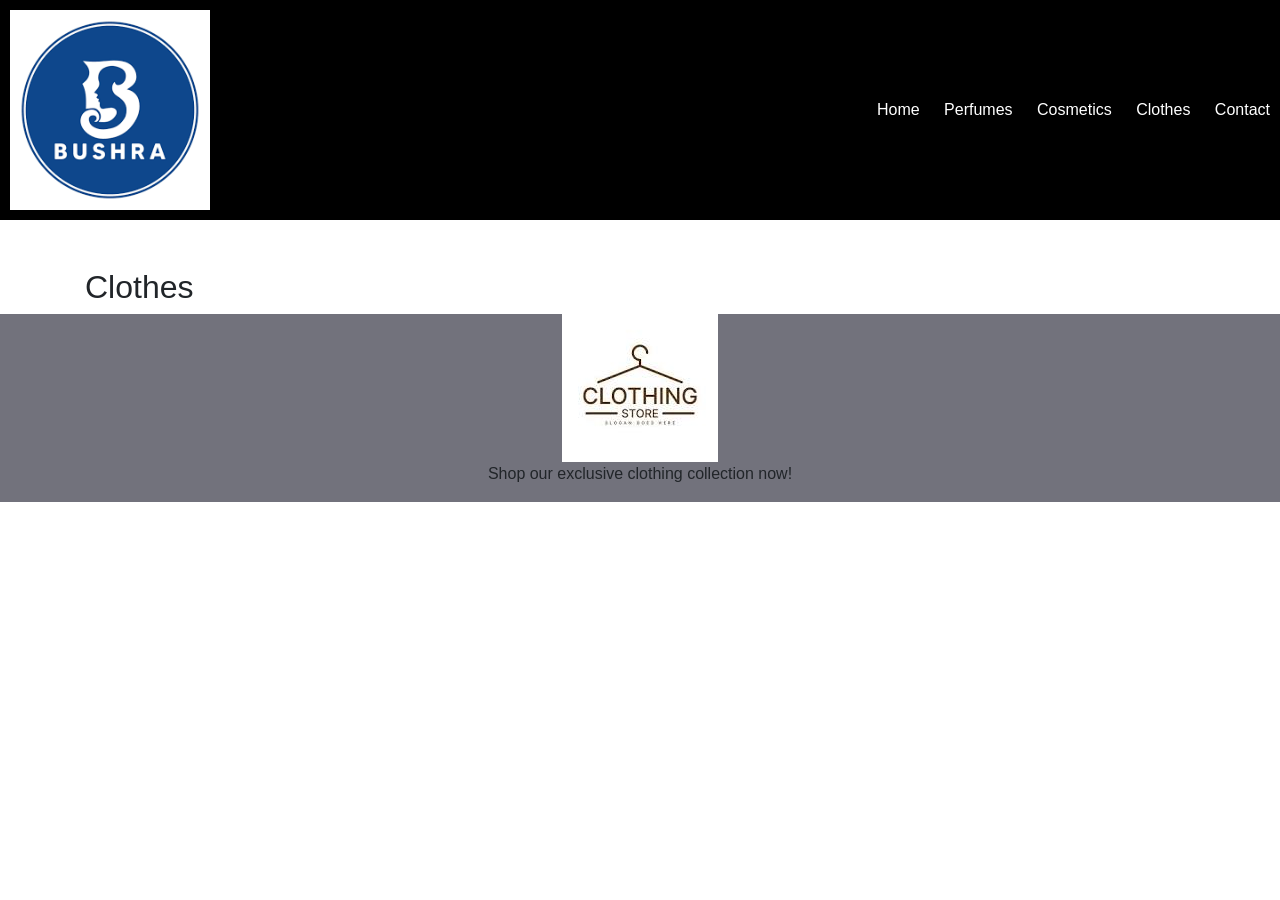
<file: Desktop/E-Comerce website/clothes.html>
<!DOCTYPE html>
<html lang="en">
<head>
  <meta charset="UTF-8">
  <meta name="viewport" content="width=device-width, initial-scale=1.0">
  <title>Clothes</title>
  <link rel="stylesheet" href="https://stackpath.bootstrapcdn.com/bootstrap/4.5.2/css/bootstrap.min.css">
  <link rel="stylesheet" href="style.css">
  <script defer src="script.js"></script>
</head>
<body>
  <header class="header">
    <img src="img/download.png logo.png" alt="Logo" class="logo">
    <ul class="nav-links">
      <li><a href="index.html">Home</a></li>
      <li><a href="perfumes.html">Perfumes</a></li>
      <li><a href="cosmetics.html">Cosmetics</a></li>
      <li><a href="clothes.html">Clothes</a></li>
      <li><a href="contact.html">Contact</a></li>
    </ul>
  </header>
  <div class="container mt-5">
    <h2>Clothes</h2>
    <div id="products-container" data-type="clothes" class="row row-cols-1 row-cols-md-3 g-4"></div>
  </div>

<!-- Footer -->
<footer class="perfume-footer">
    <div class="container">
        <div class="row">
            <div class="col text-center">
                <img src="[data-uri]">
                <p>Shop our exclusive clothing collection now!</p>
            </div>
        </div>
    </div>
</footer>



</body>
</html>
</file>
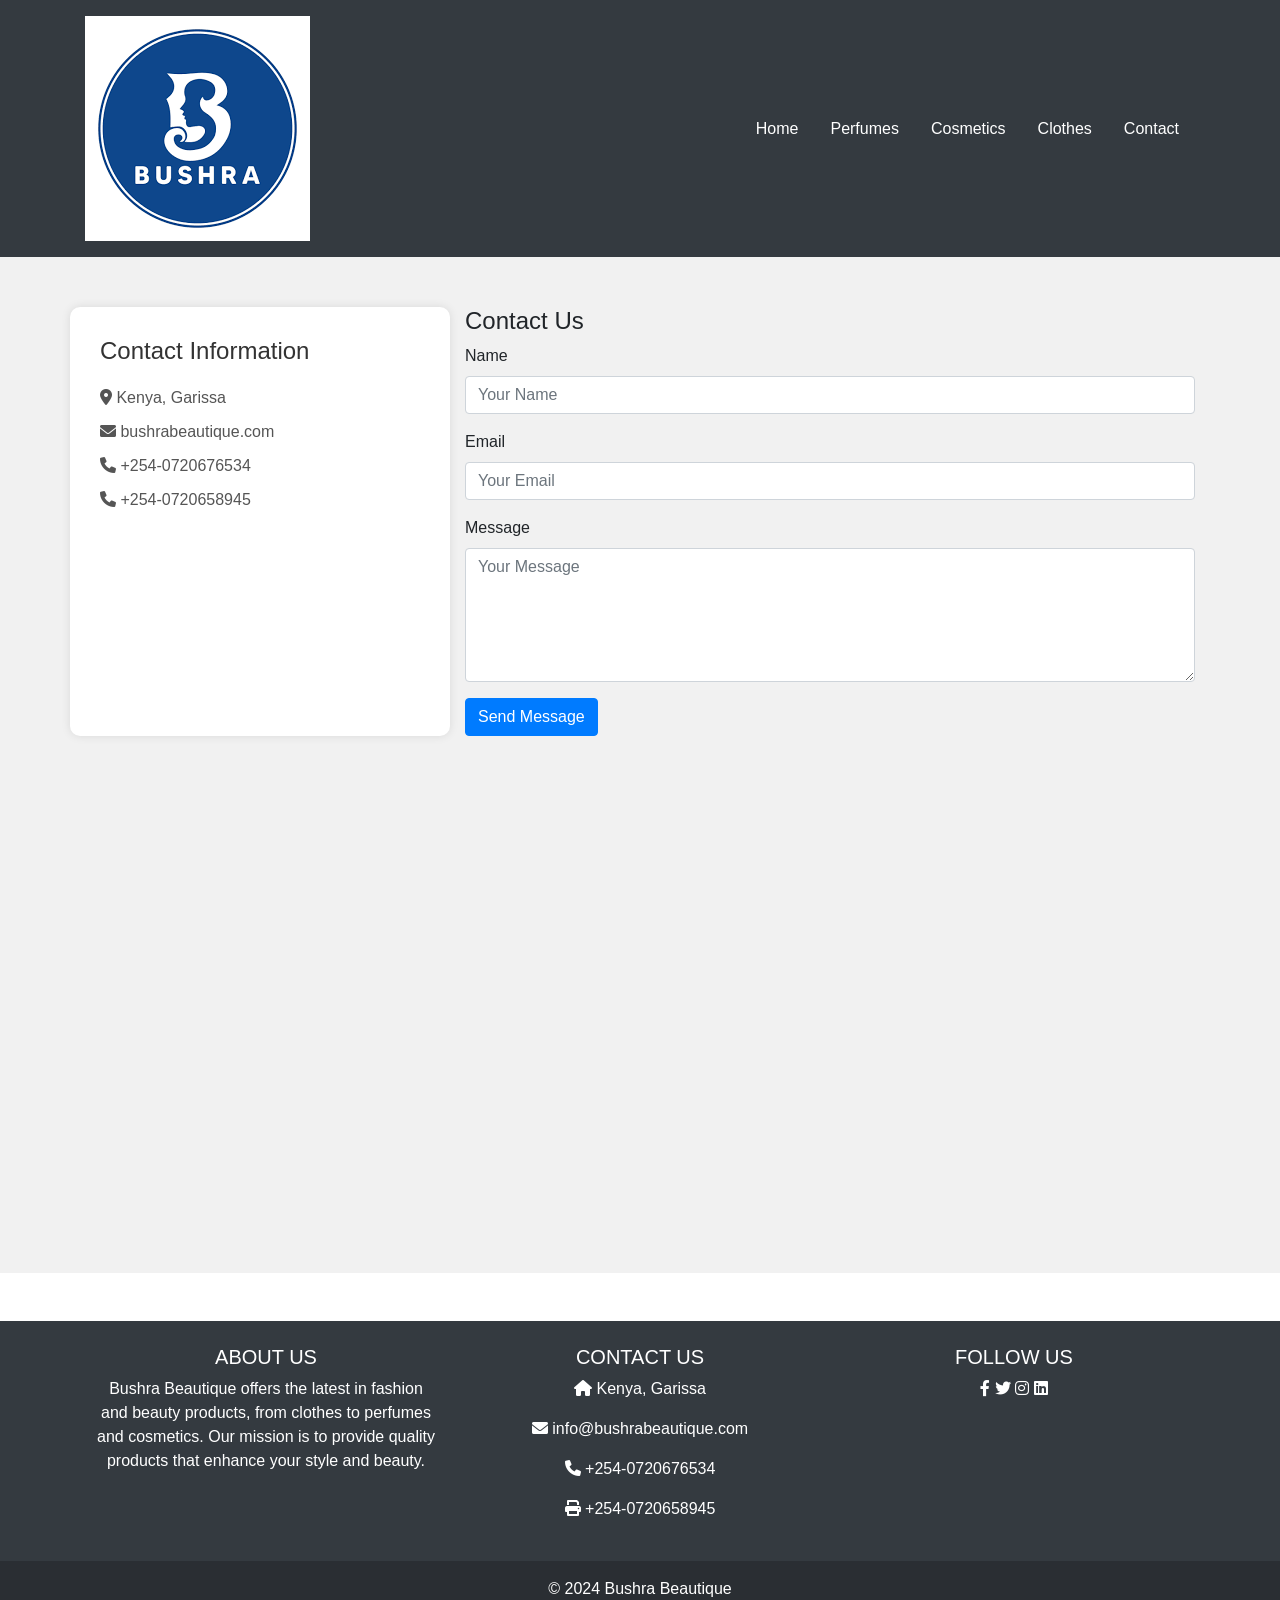
<file: Desktop/E-Comerce website/Contact.html>
<!DOCTYPE html>
<html lang="en">
<head>
  <meta charset="UTF-8">
  <meta name="viewport" content="width=device-width, initial-scale=1.0">
  <title>Contact Us</title>
  <link rel="stylesheet" href="https://stackpath.bootstrapcdn.com/bootstrap/4.5.2/css/bootstrap.min.css">
  <link rel="stylesheet" href="https://cdnjs.cloudflare.com/ajax/libs/font-awesome/6.0.0-beta3/css/all.min.css">
  <style>
    .contact-section {
      padding: 50px 0;
      background: #f1f1f1;
    }
    .contact-info {
      background: #fff;
      padding: 30px;
      border-radius: 10px;
      box-shadow: 0 0 10px rgba(0,0,0,0.1);
    }
    .contact-info h4 {
      margin-bottom: 20px;
      color: #333;
    }
    .contact-info p {
      margin-bottom: 10px;
      color: #555;
    }
    .contact-form h4 {
      margin-bottom: 20px;
      color: #333;
    }
    .contact-form .form-group label {
      color: #555;
    }
    .map-container {
      margin-top: 30px;
    }
  </style>
</head>
<body>

  <!-- Header -->
  <header class="header bg-dark text-white p-3">
    <div class="container">
      <div class="d-flex justify-content-between align-items-center">
        <img src="img/download.png logo.png" alt="Logo" class="logo">
        <ul class="nav">
          <li class="nav-item"><a href="index.html" class="nav-link text-white">Home</a></li>
          <li class="nav-item"><a href="perfumes.html" class="nav-link text-white">Perfumes</a></li>
          <li class="nav-item"><a href="cosmetics.html" class="nav-link text-white">Cosmetics</a></li>
          <li class="nav-item"><a href="clothes.html" class="nav-link text-white">Clothes</a></li>
          <li class="nav-item"><a href="contact.html" class="nav-link text-white">Contact</a></li>
        </ul>
      </div>
    </div>
  </header>

  <!-- Contact Section -->
  <section class="contact-section">
    <div class="container">
      <div class="row">
        <!-- Contact Info -->
        <div class="col-md-4 contact-info">
          <h4>Contact Information</h4>
          <p><i class="fas fa-map-marker-alt"></i> Kenya, Garissa</p>
          <p><i class="fas fa-envelope"></i> bushrabeautique.com</p>
          <p><i class="fas fa-phone"></i> +254-0720676534</p>
          <p><i class="fas fa-phone"></i> +254-0720658945</p>
        </div>

        <!-- Contact Form -->
        <div class="col-md-8">
          <h4>Contact Us</h4>
          <form>
            <div class="form-group">
              <label for="name">Name</label>
              <input type="text" class="form-control" id="name" placeholder="Your Name">
            </div>
            <div class="form-group">
              <label for="email">Email</label>
              <input type="email" class="form-control" id="email" placeholder="Your Email">
            </div>
            <div class="form-group">
              <label for="message">Message</label>
              <textarea class="form-control" id="message" rows="5" placeholder="Your Message"></textarea>
            </div>
            <button type="submit" class="btn btn-primary">Send Message</button>
          </form>
        </div>
      </div>
      <!-- Map -->
      <div class="map-container">
        <iframe src="https://www.google.com/maps/embed?pb=!1m16!1m12!1m3!1d249.3557873820223!2d39.64297549714476!3d-0.4548500531528848!2m3!1f0!2f0!3f0!3m2!1i1024!2i768!4f13.1!2m1!1sbushra%20beautique%20near%20Garissa!5e0!3m2!1sen!2ske!4v1718057425428!5m2!1sen!2ske" width="100%" height="450" style="border:0;" allowfullscreen="" loading="lazy" referrerpolicy="no-referrer-when-downgrade"></iframe>
      </div>
    </div>
  </section>



  <!-- Footer -->
<footer class="bg-dark text-white text-center text-md-start mt-5">
    <div class="container p-4">
      <!--Grid row-->
      <div class="row">
        <!--Grid column-->
        <div class="col-md-6 col-lg-4 mb-4 mb-md-0">
          <h5 class="text-uppercase">About Us</h5>
          <p>
            Bushra Beautique offers the latest in fashion and beauty products, from clothes to perfumes and cosmetics. Our mission is to provide quality products that enhance your style and beauty.
          </p>
        </div>
        <!--Grid column-->
  
        <!--Grid column-->
        <div class="col-md-6 col-lg-4 mb-4 mb-md-0">
          <h5 class="text-uppercase">Contact Us</h5>
          <p><i class="fas fa-home me-3"></i> Kenya, Garissa</p>
          <p><i class="fas fa-envelope me-3"></i> info@bushrabeautique.com</p>
          <p><i class="fas fa-phone me-3"></i> +254-0720676534</p>
          <p><i class="fas fa-print me-3"></i> +254-0720658945</p>
        </div>
        <!--Grid column-->
  
        <!--Grid column-->
        <div class="col-md-6 col-lg-4 mb-4 mb-md-0">
          <h5 class="text-uppercase">Follow Us</h5>
          <a href="#" class="text-reset me-4">
            <i class="fab fa-facebook-f"></i>
          </a>
          <a href="#" class="text-reset me-4">
            <i class="fab fa-twitter"></i>
          </a>
          <a href="#" class="text-reset me-4">
            <i class="fab fa-instagram"></i>
          </a>
          <a href="#" class="text-reset me-4">
            <i class="fab fa-linkedin"></i>
          </a>
        </div>
        <!--Grid column-->
      </div>
      <!--Grid row-->
    </div>
  
    <div class="text-center p-3" style="background-color: rgba(0, 0, 0, 0.2);">
      © 2024 Bushra Beautique
    </div>
  </footer>
  <!-- Footer -->
  
  <!-- Bootstrap JS (optional) -->
  <script src="https://code.jquery.com/jquery-3.5.1.slim.min.js"></script>
  <script src="https://cdn.jsdelivr.net/npm/@popperjs/core@2.5.4/dist/umd/popper.min.js"></script>
  <script src="https://stackpath.bootstrapcdn.com/bootstrap/4.5.2/js/bootstrap.min.js"></script>
  </body>
  </html>
  

  <!-- Bootstrap JS (optional) -->
  <script src="https://code.jquery.com/jquery-3.5.1.slim.min.js"></script>
  <script src="https://cdn.jsdelivr.net/npm/@popperjs/core@2.5.4/dist/umd/popper.min.js"></script>
  <script src="https://stackpath.bootstrapcdn.com/bootstrap/4.5.2/js/bootstrap.min.js"></script>
</body>
</html>
</file>
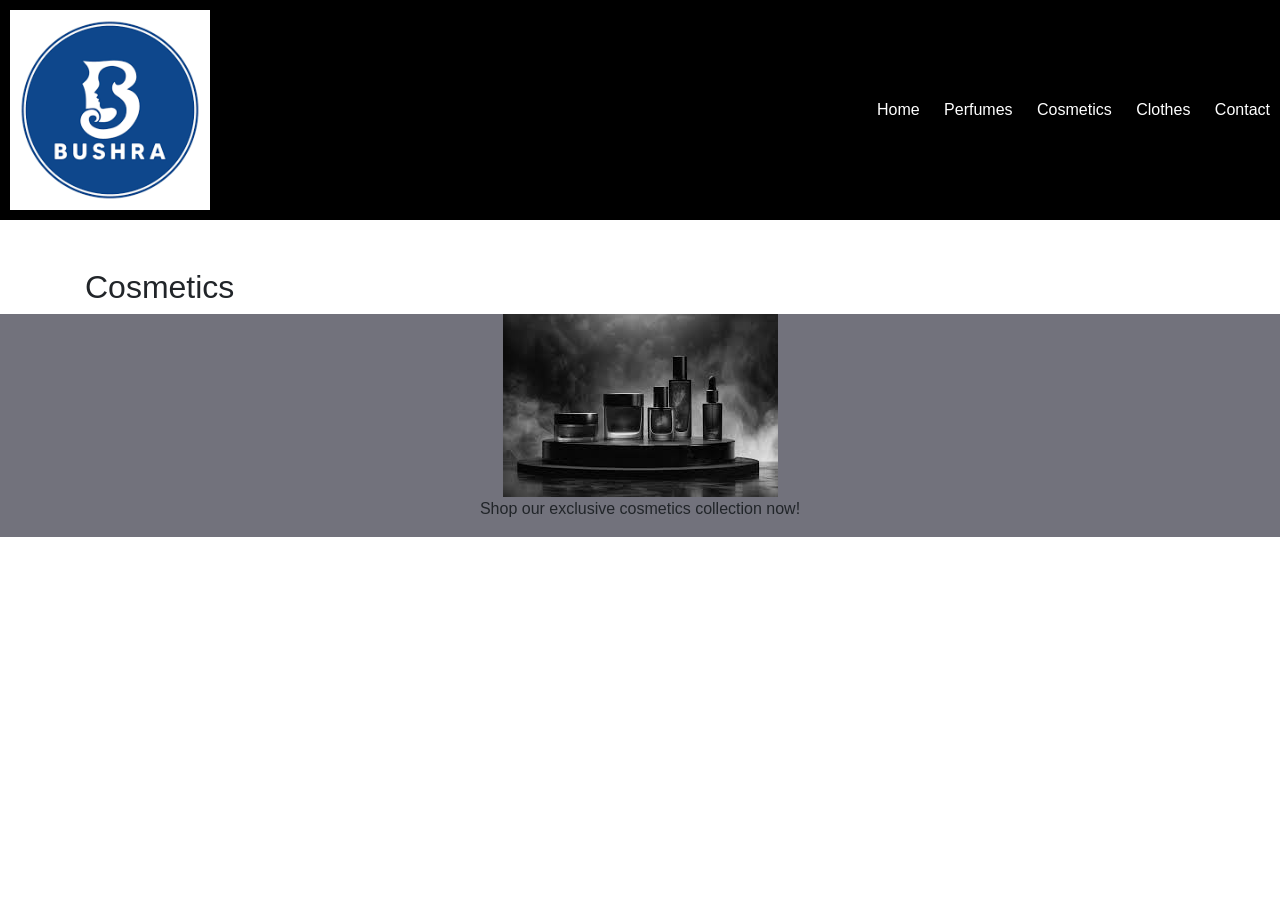
<file: Desktop/E-Comerce website/cosmetics.html>
<!DOCTYPE html>
<html lang="en">
<head>
  <meta charset="UTF-8">
  <meta name="viewport" content="width=device-width, initial-scale=1.0">
  <title>Cosmetics</title>
  <link rel="stylesheet" href="https://stackpath.bootstrapcdn.com/bootstrap/4.5.2/css/bootstrap.min.css">
  <link rel="stylesheet" href="style.css">
  <script defer src="script.js"></script>
</head>
<body>
  <header class="header">
    <img src="img/download.png logo.png" alt="Logo" class="logo">
    <ul class="nav-links">
      <li><a href="index.html">Home</a></li>
      <li><a href="perfumes.html">Perfumes</a></li>
      <li><a href="cosmetics.html">Cosmetics</a></li>
      <li><a href="clothes.html">Clothes</a></li>
      <li><a href="contact.html">Contact</a></li>
    </ul>
  </header>
  <div class="container mt-5">
    <h2>Cosmetics</h2>
    <div id="products-container" data-type="cosmetics" class="row row-cols-1 row-cols-md-3 g-4"></div>
  </div>

<!-- Footer -->
<footer class="perfume-footer">
    <div class="container">
        <div class="row">
            <div class="col text-center">
                <img src="[data-uri]">
                <p>Shop our exclusive cosmetics collection now!</p>
            </div>
        </div>
    </div>
</footer>



</body>
</html>
</file>
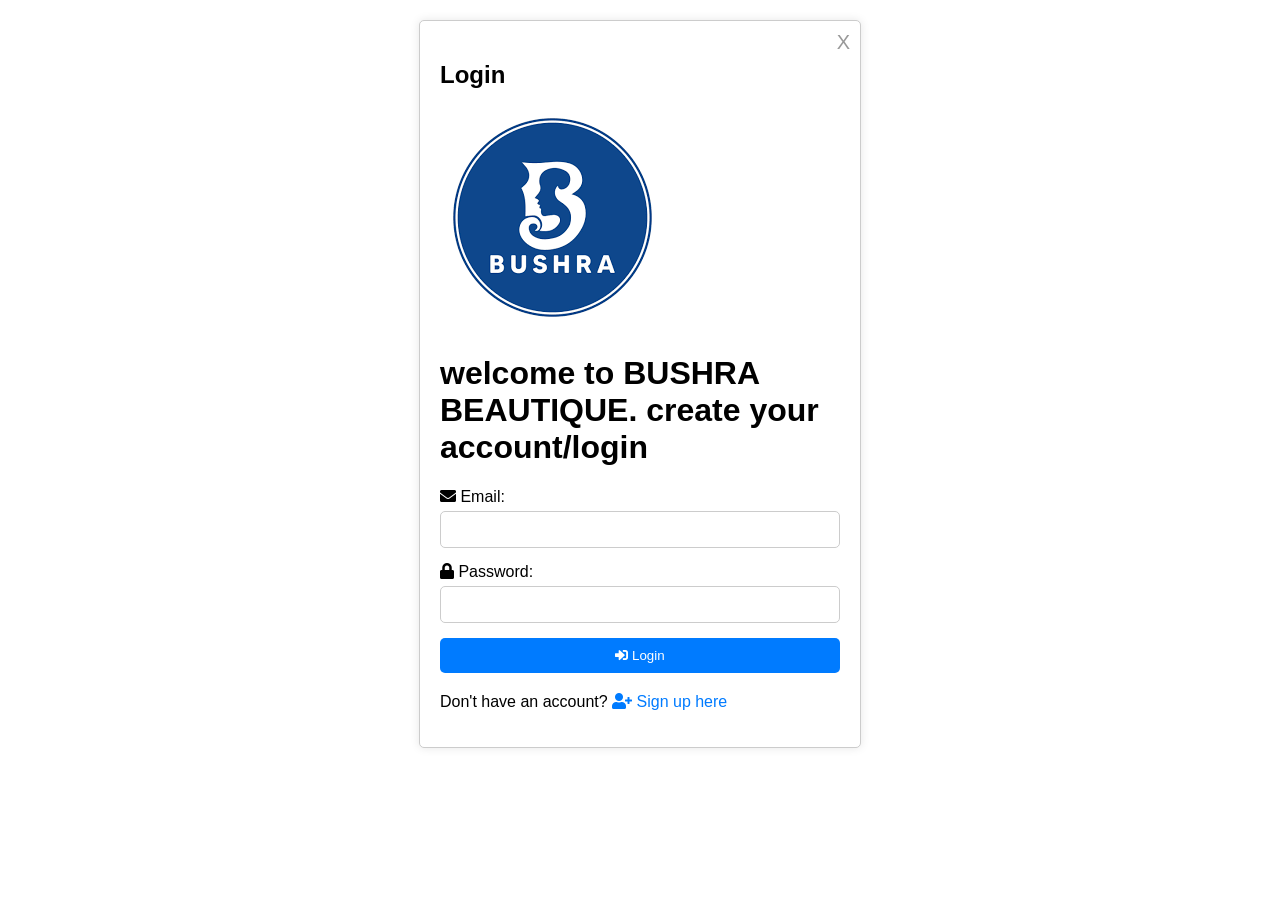
<file: Desktop/E-Comerce website/login.html>
<!-- login.html -->

<!DOCTYPE html>
<html lang="en">
<head>
    <meta charset="UTF-8">
    <meta name="viewport" content="width=device-width, initial-scale=1.0">
    <title>Login Page</title>
    <link rel="stylesheet" href="https://cdnjs.cloudflare.com/ajax/libs/font-awesome/5.15.4/css/all.min.css"> <!-- Font Awesome CSS -->
    <link rel="stylesheet" href="style.css">
</head>
<body>
    <div class="container" id="login-container">
        <div class="close-btn" id="close-login">X</div> <!-- Close button -->
        <h2>Login</h2>
        <form id="login-form">
            <img src="img/download.png logo.png" alt="">
            <h1> welcome to BUSHRA BEAUTIQUE. create your account/login</h1>
            <div class="form-group">
                <label for="email"><i class="fas fa-envelope"></i> Email:</label>
                <input type="email" id="email" name="email" required>
            </div>
            <div class="form-group">
                <label for="password"><i class="fas fa-lock"></i> Password:</label>
                <input type="password" id="password" name="password" required>
            </div>
            <button type="submit"><i class="fas fa-sign-in-alt"></i> Login</button>
        </form>
        <div class="option">
            <p>Don't have an account? <a href="signup.html" id="show-signup"><i class="fas fa-user-plus"></i> Sign up here</a></p>
        </div>
    </div>

    <script src="login.js"></script>
    <script src="script.js"></script> <!-- Add this line to include the common script file -->
</body>
</html>
</file>
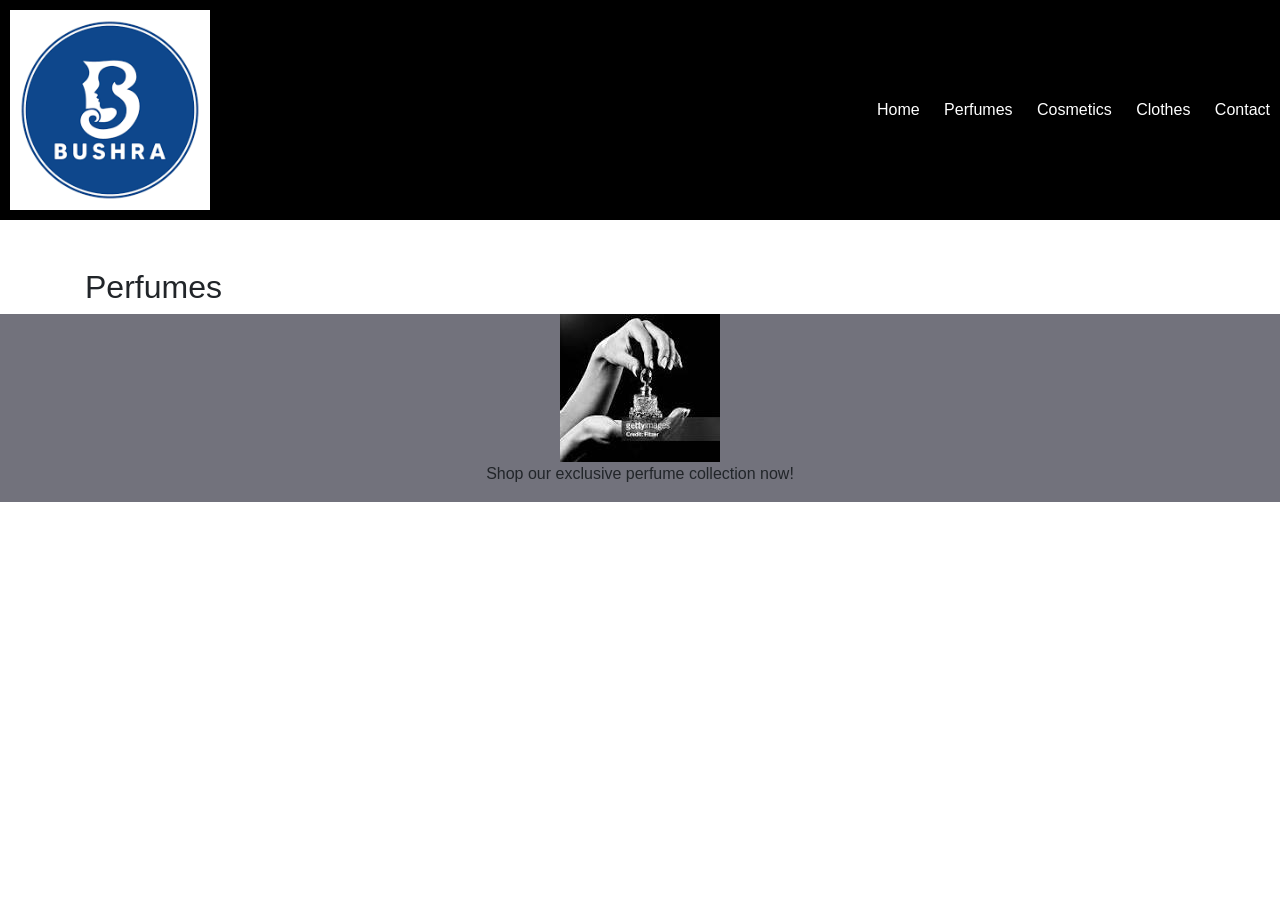
<file: Desktop/E-Comerce website/perfumes.html>
<!DOCTYPE html>
<html lang="en">
<head>
  <meta charset="UTF-8">
  <meta name="viewport" content="width=device-width, initial-scale=1.0">
  <title>Perfumes</title>
  <link rel="stylesheet" href="https://stackpath.bootstrapcdn.com/bootstrap/4.5.2/css/bootstrap.min.css">
  <link rel="stylesheet" href="style.css">
  <script defer src="script.js"></script>
</head>
<body>
  <header class="header">
    <img src="img/download.png logo.png" alt="Logo" class="logo">
    <ul class="nav-links">
      <li><a href="index.html">Home</a></li>
      <li><a href="perfumes.html">Perfumes</a></li>
      <li><a href="cosmetics.html">Cosmetics</a></li>
      <li><a href="clothes.html">Clothes</a></li>
      <li><a href="contact.html">Contact</a></li>
    </ul>
  </header>
  <div class="container mt-5">
    <h2>Perfumes</h2>
    <div id="products-container" data-type="perfume" class="row row-cols-1 row-cols-md-3 g-4"></div>
  </div>


<!-- Footer -->
<footer class="perfume-footer">
    <div class="container">
        <div class="row">
            <div class="col text-center">
                <img src="[data-uri]" alt="Perfume" class="img-fluid">
                <p>Shop our exclusive perfume collection now!</p>
            </div>
        </div>
    </div>
</footer>


</body>
</html>
</file>
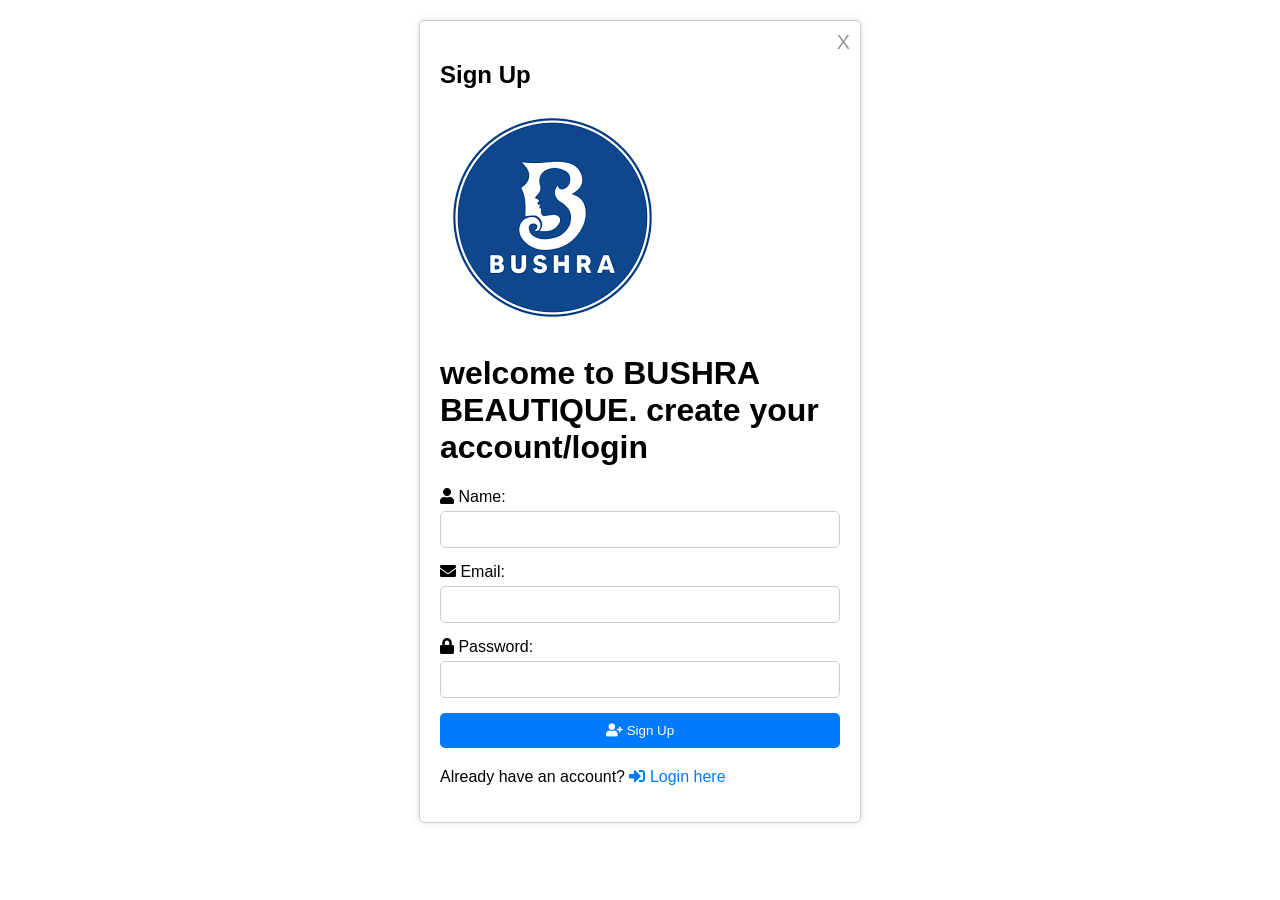
<file: Desktop/E-Comerce website/signup.html>
<!-- signup.html -->

<!DOCTYPE html>
<html lang="en">
<head>
    <meta charset="UTF-8">
    <meta name="viewport" content="width=device-width, initial-scale=1.0">
    <title>Sign-Up Page</title>
    <link rel="stylesheet" href="https://cdnjs.cloudflare.com/ajax/libs/font-awesome/5.15.4/css/all.min.css"> <!-- Font Awesome CSS -->
    <link rel="stylesheet" href="style.css">
</head>
<body>
    <div class="container" id="signup-container">
        <div class="close-btn" id="close-signup">X</div> <!-- Close button -->
        <h2>Sign Up</h2>
        <form id="signup-form">
            <div class="form-group">
                <img src="img/download.png logo.png" alt="">
                <h1> welcome to BUSHRA BEAUTIQUE. create your account/login</h1>
                <label for="name"><i class="fas fa-user"></i> Name:</label>
                <input type="text" id="name" name="name" required>
            </div>
            <div class="form-group">
                <label for="email"><i class="fas fa-envelope"></i> Email:</label>
                <input type="email" id="email" name="email" required>
            </div>
            <div class="form-group">
                <label for="password"><i class="fas fa-lock"></i> Password:</label>
                <input type="password" id="password" name="password" required>
            </div>
            <button type="submit"><i class="fas fa-user-plus"></i> Sign Up</button>
        </form>
        <div class="option">
            <p>Already have an account? <a href="login.html" id="show-login"><i class="fas fa-sign-in-alt"></i> Login here</a></p>
        </div>
    </div>

    <script src="signup.js"></script>
    <script src="script.js"></script> <!-- Add this line to include the common script file -->
</body>
</html>
</file>
<file: Desktop/E-Comerce website/style.css>
body {
      font-family: Arial, sans-serif;
      margin: 0;
      padding: 0;
      height: 100px;
    }
    .header {
      background-color: black;
      color: white;
      padding: 10px;
      display: flex;
      align-items: center;
    }
    .logo {
      width: 200px; /* Adjust size as needed */
      margin-right: auto;
    }
    .nav-links {
      list-style: none;
      margin: 0;
      padding: 0;
    }
    .nav-links li {
      display: inline-block;
      margin-right: 20px;
    }
    .nav-links li:last-child {
      margin-right: 0;
    }
    .nav-links li a {
      color: white;
      text-decoration: none;
    }
    .nav-links li a:hover {
      text-decoration: underline;
    }

.highlight{
  background-color: antiquewhite;

}
#click{

}
/* annimation section */


.nav-links-1 {
  list-style: none;
  display: flex;
  gap: 20px;
}
.nav-links a {
  text-decoration: none;
  color: #333;
}
.shop-name {
  position: absolute;
  left: 50%;
  transform: translateX(-50%);
  white-space: nowrap;
  overflow: hidden;
  display: flex;
}
.shop-name span {
  display: inline-block;
  opacity: 0;
  animation: slide-in 1s forwards;
}
.shop-name .left {
  animation-delay: 0s;
}
.shop-name .right {
  animation-delay: 0.5s;
}
@keyframes slide-in {
  from {
    opacity: 0;
    transform: translateX(-100%);
  }
  to {
    opacity: 1;
    transform: translateX(0);
  }
}
.shop-name .right {
  animation: slide-in-right 1s forwards;
}
@keyframes slide-in-right {
  from {
    opacity: 0;
    transform: translateX(100%);
  }
  to {
    opacity: 1;
    transform: translateX(0);
  }
}
/* the end */

.video-container {
  display: flex;
}
.video-container video {
  width: 50%; /* Each video takes up half the container's width */
  height: auto; /* Adjust the height to maintain aspect ratio */
}

/* content section */

.content-section {
    background-color: rgb(127, 127, 127);
    padding: 50px 0;
    text-align: center;
    position: relative;
    width: 100%;
  }
  
  .content-section img {
    width: 100%;
    height: auto;
  }
  
  .content-section .overlay-text {
    position: absolute;
    top: 50%;
    left: 50%;
    transform: translate(-50%, -50%);
    color: white;
    background-color: rgba(0, 0, 0, 0.5);
    padding: 20px;
    border-radius: 10px;
  }
  /* login section */
  #login-container,
  #signup-container {
    max-width: 400px;
    margin: 20px auto;
    padding: 20px;
    background-color: #fff;
    border: 1px solid #ccc;
    border-radius: 5px;
    box-shadow: 0 0 10px rgba(0, 0, 0, 0.1);
    position: relative;
  }
  
  #login-container .close-btn,
  #signup-container .close-btn {
    position: absolute;
    top: 10px;
    right: 10px;
    cursor: pointer;
    font-size: 20px;
    color: #999;
  }
  
  #login-container h2,
  #signup-container h2 {
    margin-bottom: 1rem;
  }
  
  #login-container .form-group,
  #signup-container .form-group {
    margin-bottom: 15px;
  }
  
  #login-container label,
  #signup-container label {
    display: block;
    margin-bottom: 5px;
  }
  
  #login-container input[type="text"],
  #login-container input[type="email"],
  #login-container input[type="password"],
  #login-container button[type="submit"],
  #signup-container input[type="text"],
  #signup-container input[type="email"],
  #signup-container input[type="password"],
  #signup-container button[type="submit"] {
    padding: 10px;
    width: 100%;
    box-sizing: border-box;
    border: 1px solid #ccc;
    border-radius: 5px;
  }
  
  #login-container button[type="submit"],
  #signup-container button[type="submit"] {
    background-color: #007bff;
    color: white;
    border: none;
    cursor: pointer;
  }
  
  #login-container button[type="submit"]:hover,
  #signup-container button[type="submit"]:hover {
    background-color: #0056b3;
  }
  
  #login-container .option,
  #signup-container .option {
    margin-top: 20px;
  }
  
  #login-container .option a,
  #signup-container .option a {
    text-decoration: none;
    color: #007bff;
  }
  
  #login-container .option a:hover,
  #signup-container .option a:hover {
    text-decoration: underline;
  }
/* new content section */
    .new-content-section {
        background-color: #f0f0f0; /* Light grey background */
        padding: 50px 0;
        text-align: center;
        position: relative;
        width: 100%;
      }
      
      .line-container {
        display: flex;
        align-items: center;
        justify-content: space-around;
        position: relative;
        
      }
      
      .line {
        width: 30%;
        height: 5px;
        background-color: red;
        position: relative;
        top: 50%;
        
      }
      
      .circle {
        width: 70px;
        height: 70px;
        background-color: red;
        border-radius: 50%;
        display: flex;
        align-items: center;
        justify-content: center;
        position: relative;
        margin: auto;
      }
      
      .circle .tick {
        color: white;
        font-size: 34px;
      }
      
      .text-container {
        position: absolute;
        top: 80px;
        left: 50%;
        transform: translateX(-50%);
        text-align: center;
        width: 180px;
      }
      
      .text-container h3 {
        margin: 10px 0;
        font-size: 18px;
      }
      
      .text-container p {
        font-size: 14px;
        margin: 0;
      }
      
/* cards */
      .container-2{
        margin-top: 130px;
      }
      .sec-1{
        isolation: isolate;
        width: 150%;
        position: relative;
        z-index: 5;
      }
      .drinkwater img{
        height: 80%;
      
      }
      .imgAboutUs{
        width: 100%;
        /* height: 240px; */
        
      }
      .p7{
        width: 100%;
        font-size: 18px;
      font-family:Georgia, 'Times New Roman', Times, serif;
      }

      .section h4 {
        font-family: 'Georgia', serif;
        font-size: 1.5em;
        position: relative;
        display: inline-block;
      }
    
      .section h4::after {
        content: '';
        display: block;
        width: 100%;
        height: 5px;
        background: red;
        position: absolute;
        left: 0;
        bottom: -5px;
      }
      .subheadings {
        margin-bottom: 15px;
        color: #0998eb;
      }
      .faq{
        text-decoration: underline;
        font-size: 48px;
        font-family: fantasy;
      }
      .map{
        background-color: rgb(201, 148, 83);
      }
       
      .perfume-footer{
        background-color: rgb(114, 114, 124);
      } 

      /* the new css */

#perfumes {
    display: flex;
    flex-wrap: wrap;
    align-items: center;
}
.perfume-card {
    margin: 10px;
    padding: 10px;
    border: 1px solid #ccc;
    border-radius: 5px;
    text-align: center;
}
.perfume-card img {
  width: 200px;
  height: 150px;
  object-fit: cover;
  transition: transform 0.3s ease;
}

.perfume-card:hover img {
  transform: scale(1.1);
}
#index-footer{
  margin-bottom: 100px;
  /* padding-bottom: 200px; */
  height: 30%;
  
}
</file>
